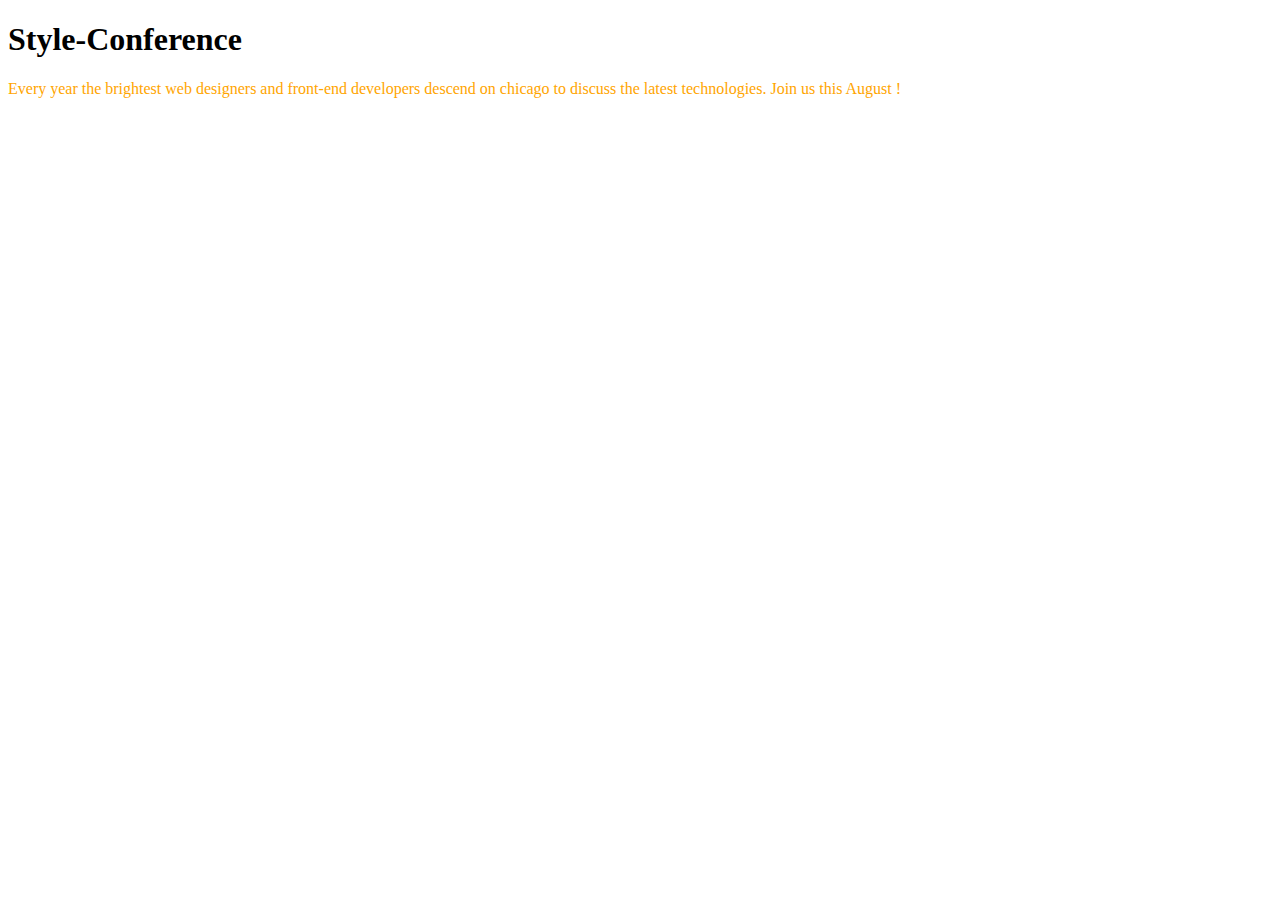
<file: webpages/styles-conference/index.html>
<!DOCTYPE html>

<html lang="en">
<head>
	<meta charset="utf-8">
	<title>Style-Conference</title>
	<link rel="stylesheet" href="style.css">
</head>
<body>
	<h1>Style-Conference</h1>
	<p>Every year the brightest web designers and front-end developers descend on chicago to discuss the latest technologies. Join us this August !</p>
	<div class='awesome'></div>
	<div clsse='awesome'></div>
	<div id='shayhowe'></div>
	
</body>
</html>
</file>
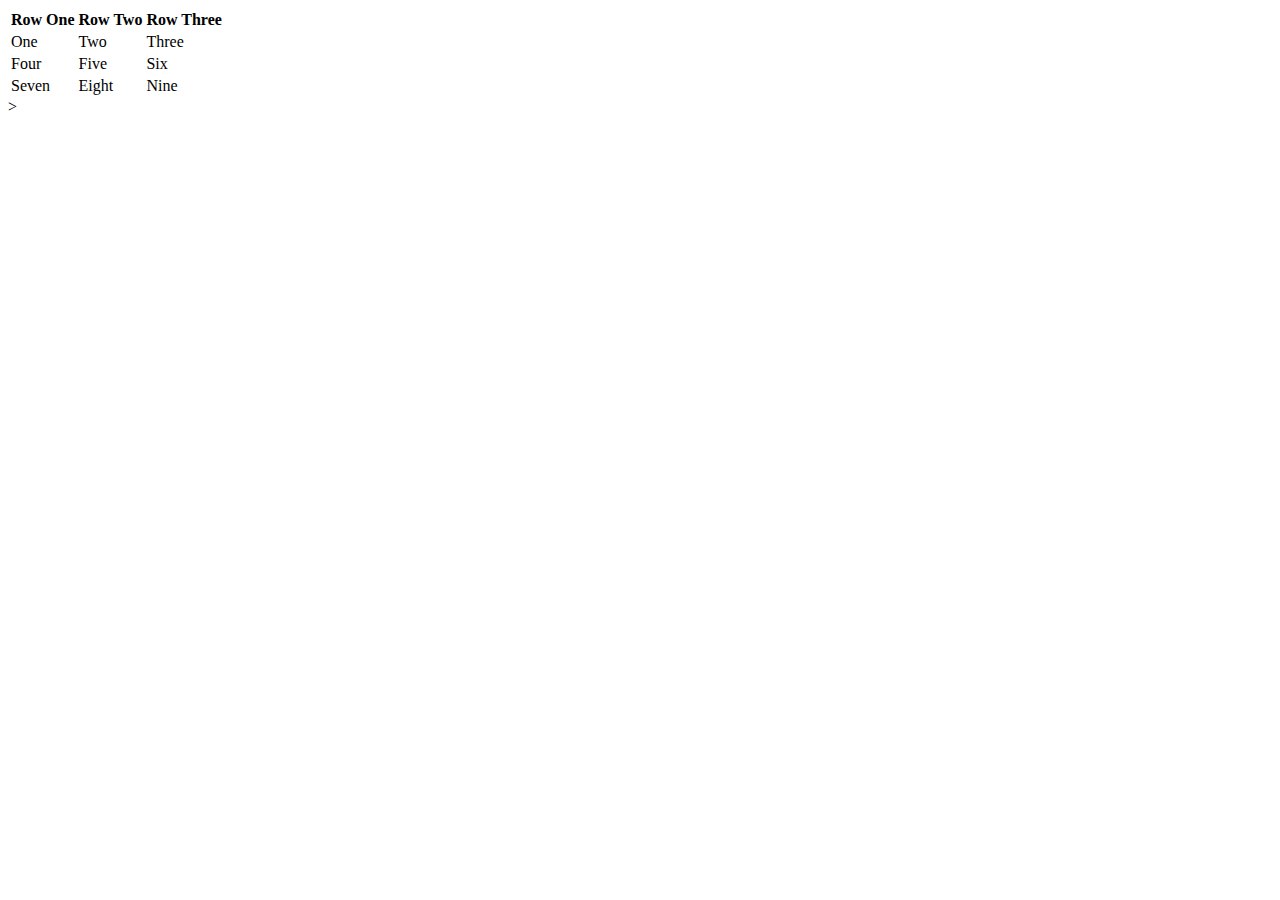
<file: webpages/app.html>
<!DOCTYPE html>
<html lang='en'>
<head>
	<meta charset='utf-8'>
	<title> Hello world </title>
</head>
<body>
	<table>
		<tr><th>Row One</th><th>Row Two</th><th>Row Three</th></tr>
		<tr><td>One</td><td>Two</td><td>Three</td></tr>
		<tr><td>Four</td><td>Five</td><td>Six</td></tr>
		<tr><td>Seven</td><td>Eight</td><td>Nine</td></tr>
	</table>>
</body>


 </html>
</file>
<file: webpages/styles-conference/style.css>
p { 
color : orange;
font-size: 16px;
 }
 div {

 }
 .awesome{

 }
 #shayhowe {
 	
 }
</file>
